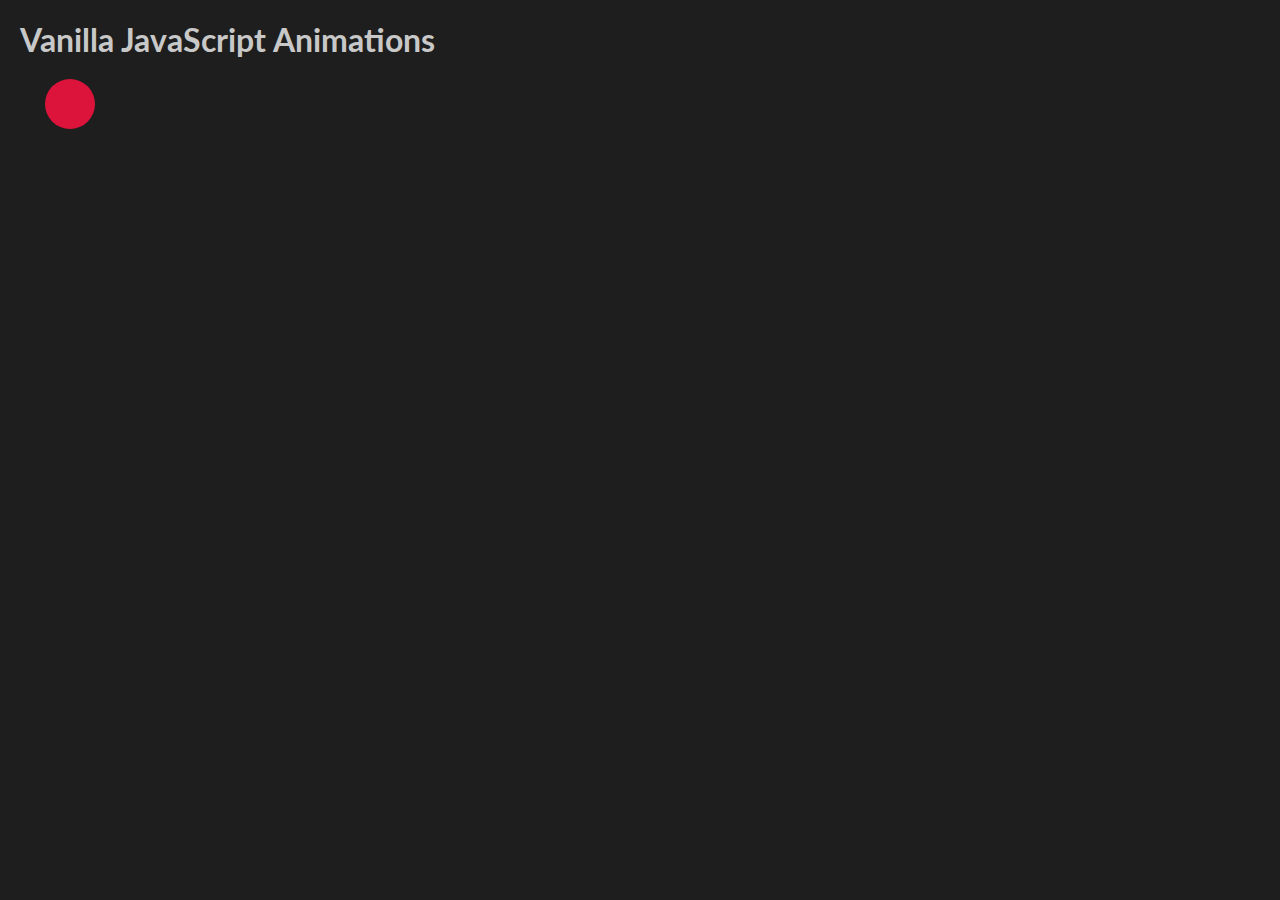
<file: Vanilla JS Animations/Animation 1/index.html>
<!DOCTYPE html>
<html lang="en">
    <head>
    <meta charset="utf-8">
    <title>JavaScript Animations</title>
    <link rel="stylesheet" href="app.css">
    </head>
    
    <body>
        <h1>Vanilla JavaScript Animations</h1>
        <div id="circle"></div>
        <script src="app.js"></script>
    </body>
</html>
</file>
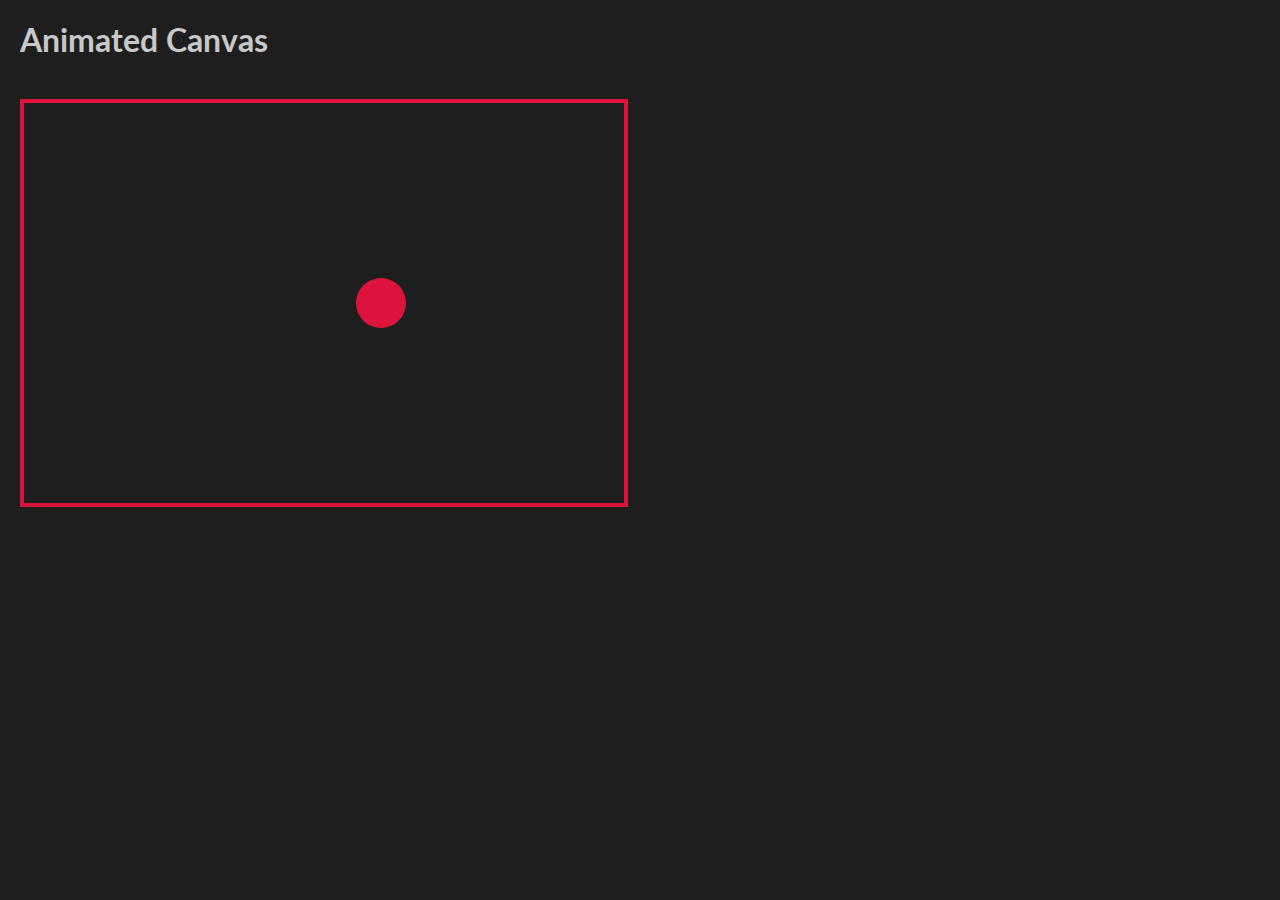
<file: Vanilla JS Animations/Animation 3/index.html>
<!doctype html>
<html lang="en">
<head>
    <meta charset="utf-8">
    <title>JavaScript Animations</title>
    <link rel="stylesheet" href="app.css">
</head>
<body>
    <h1>Animated Canvas</h1>
    <canvas id="animated-canvas" width="600" height="400"></canvas>
    <script src="app.js"></script>
</body>
</html>
</file>
<file: Vanilla JS Animations/Animation 1/app.css>
@import url('https://fonts.googleapis.com/css?family=Lato');

body {
    background-color: rgb(30, 30, 30);
    color: rgb(200, 200, 200);
    font-family: 'Lato', sans-serif;
    margin:0;
    padding:0;
 }

 #circle {
    width: 50px;
    height: 50px;
    left: 20px;
    border-radius: 50px;
    background-color: crimson;
    position: relative;
}

h1 {
    margin: 20px
}
</file>
<file: Vanilla JS Animations/Animation 3/app.css>
@import url('https://fonts.googleapis.com/css?family=Lato');

body {
    background-color: rgb(30, 30, 30);
    color: rgb(200, 200, 200);
    font-family: 'Lato', sans-serif;
    margin:0;
    padding:0;
 }

canvas {
    margin:20px;
    border: 4px solid crimson;
}

h1 {
    margin: 20px
}
</file>
